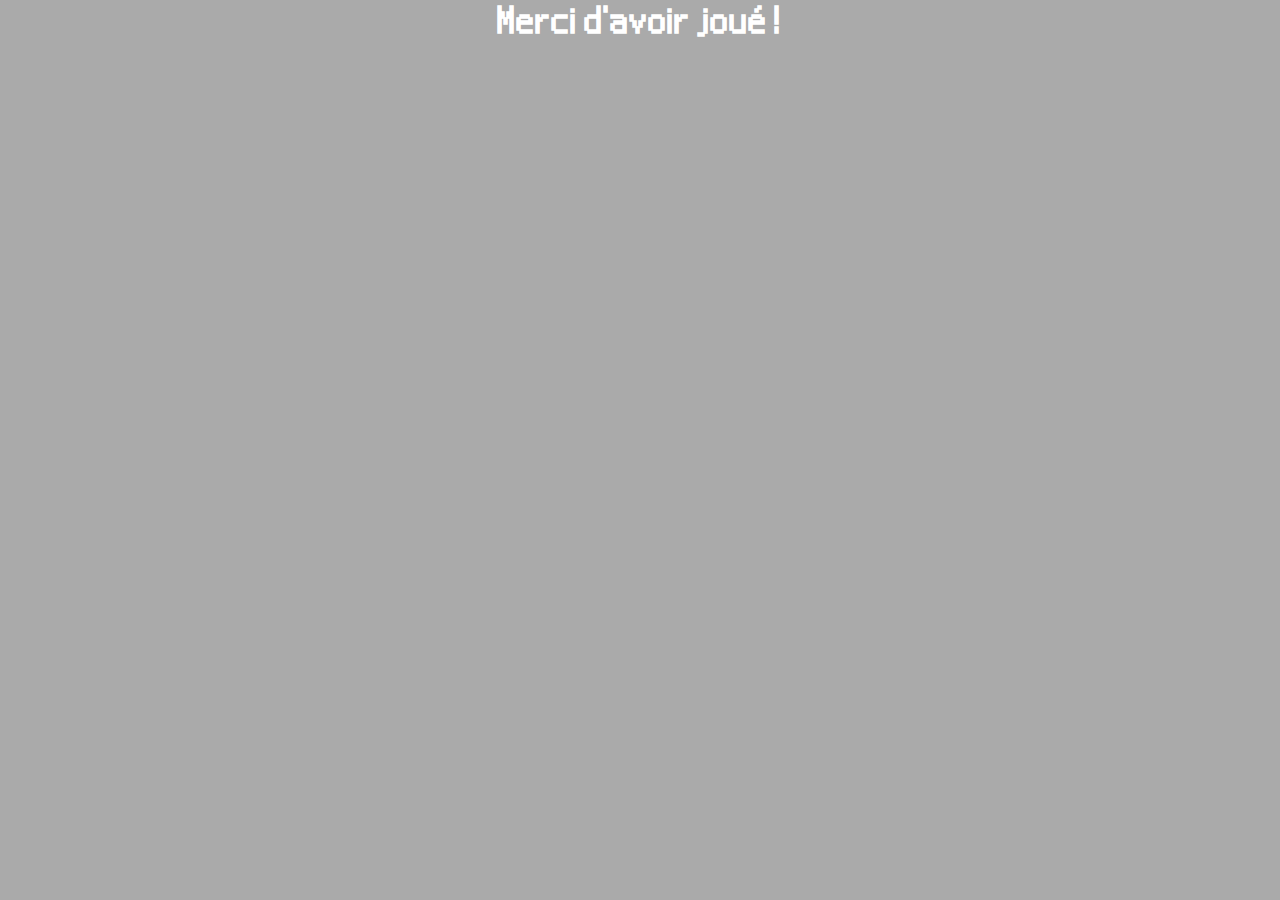
<file: index.html>
<!DOCTYPE html>
<html lang="en">
<head>
    <meta charset="UTF-8">
    <title>Merci!</title>
    <link rel="stylesheet" href="style/style.css">
</head>
<body>
    <h1 style="text-align:center; font-family: 'Nintendo-DS-BIOS'" style="text-align:center;">Merci d'avoir joué !</h1>
</body>
</html>
</file>
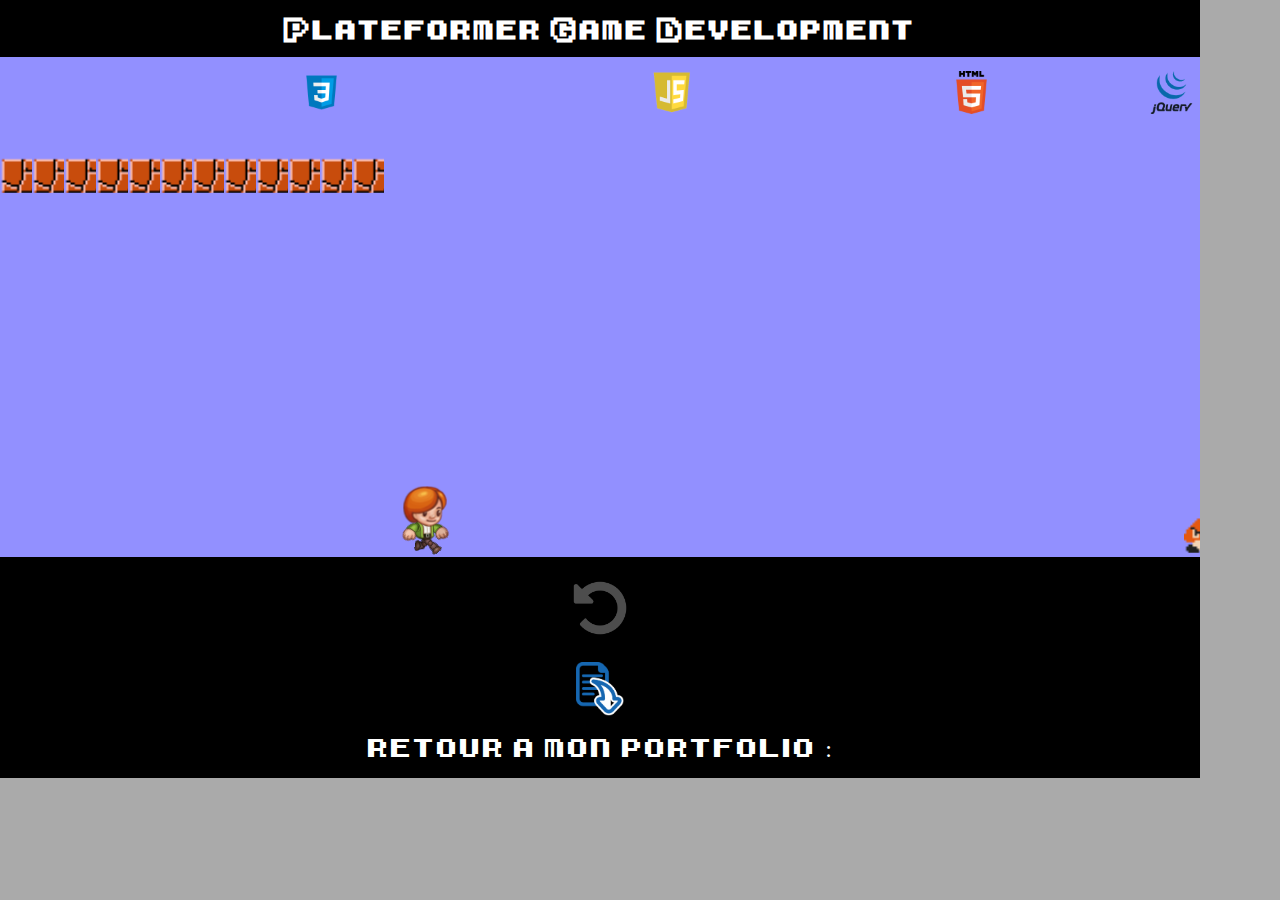
<file: jeu.html>
<!DOCTYPE html>
<html lang="fr">

<head>
	<meta charset="UTF-8">
	<title>Spelunky game development</title>
	<link rel="stylesheet" href="style/style.css">
</head>

<body>
	<!-- CHARGEMENT DES IMAGES -->
	<div id="cache" class="hide">
      <img id='html_image' class="logo" src="img/logo/html5.png" alt="comptences html">
	    <img id='css_image' class="logo" src="img/logo/css.png" alt="competences css">
	    <img id='js_image' class="logo" src="img/logo/javascript.png" alt="competences js">
	    <img id='jquery_image' class="logo" src="img/logo/jquery.png" alt="competences jquery">
	    <img id='node_image' class="logo" src="img/logo/node.png" alt="competences node">
	    <img id='angular_image' class="logo" src="img/logo/angular.png" alt="competences angular">
        <img id="enemies_image" class="hide" src="img/smb_enemies_sheet.png" alt="enemies">
	</div>
	<div id="containeur">
		<!-- JEU -->
		<div id="header">
			<!-- TITRE -->
			<h1 class="">Plateformer Game Development</h1>
		</div>
		<div id="jeu">
		<!-- CANVAS -->
			<canvas id="background" class="canvas" width="1200" height="500">
			</canvas>
			<canvas id="perso" class="canvas" width="1200" height="500">
			</canvas>
			<canvas id="coin" class="canvas" width="1200" height="500">
			</canvas>
			<div class="clear"></div>
		</div>
		<!-- LIENS -->
		<div class="footer">
			<!-- lien vers mon cv -->
				<ul class="liens-divers">
					<li class="lien-reload"> <!-- Rejouer -->
						<a class="button-reload" onclick="document.location.reload(true)">
							<img src="img/refresh-picto.png" alt="rejouer">
						</a>
					</li>
					<li> <!-- Acceder a mon CV -->
						<a href="yves-carrere-cv.pdf" class="lien-cv" aria-label="lien cv">
							<img id="cv-picto" src="img/cv-picto.png" title="télécharger mon cv" alt="picto cv">
						</a>
					</li>
					<li>
						<a class="legende" href="index.html">retour a mon portfolio :</a>
					</li>
				</ul>
		</div>
	</div>
	<script src="javascript/background.js"></script>
	<script src="javascript/enemies.js"></script>
	<script src="javascript/skillset.js"></script>
	<script src="javascript/object2.js"></script>
	<script src="javascript/clavier.js"></script>
	<script src="javascript/main.js"></script>
</body>

</html>
</file>
<file: style/style.css>
@font-face {
  font-family: 'superMarioBros';
  src: url(../fonts/Super-Mario-Bros--3.ttf);
}
@font-face{
  font-family: 'Nintendo-DS-BIOS';
  src: url(../fonts/Nintendo-DS-BIOS.ttf);
}
#header {
  margin: 0;
  padding: 0;
  width: auto;
}
#header h1{
  margin: 0;
  padding: 15px ;
  background-color: #000;
  font-family: 'superMarioBros';
  font-weight: bolder;
  text-align: center;
  font-size: 1em;
  color: white;
}
canvas:first-of-type {
    margin: 0;
    padding: 0;
    position: relative;
    float: left;

}
canvas{
  background: transparent;
  position: absolute;
  top: 0px;
  left: 0px;
}
*{
  margin: 0;
  padding: 0;
}
.clear {
  content : "";
  clear: both;
  display: table;
}
#background {
    z-index: -2;

}

#perso {
    top: 55px;
    z-index: 0;

}
#coin {
    top : 55px;
    z-index: -1;

}
body {
  background: #aaa;
  font-family: 'superMarioBros';
  font-size: 1.5em;
  color: white;
}
.hide{
  display: none;
    }
#containeur{
  margin: 0;
  padding: 0;
  display: table;
  /* flex-direction: column;
  flex-wrap: nowrap; */
  text-align: center;
}
#jeu{
  margin: 0;
  padding: 0;
/*  border: 2px solid #00F;*/
}

.footer .liens-divers .lien-cv{
  position: relative;
  display: inline-block;
  float: right;
  width: 812px;
  height: auto;
  animation: spinning 2s steps(7) infinite;
  -webkit-animation: spinning 2s steps(7) infinite;
}

@keyframes spinning {
  0% {left : 0}
  100% {left : -196px}
}
@-webkit-keyframes spinning {
    0% {left : 0}
  100% {left : -196px}
}
.footer {
  padding: 15px 0;
  position: relative;
  bottom: 0;
  background-color: #000;
  width: 100%;
}
.footer p{
  padding: 15px 0;
  font-family: 'superMarioBros';
  font-size: .7em;
  font-weight: bold;
  color : #FF5500FF;
}

.footer #cv-picto {
  text-align: center;
  width: 2em;
}
.footer .lien-cv{
  padding: 15px 0;
  font-family: 'Nintendo-DS-BIOS';
  text-decoration: none;
  color: rgb(199, 0, 255);
}
.footer .lien-cv:hover #cv-picto{
  -webkit-transform: scale(1.5);
  transform: scale(1.5);
  text-align: center;
}
.footer .lien-cv{
  padding: 15px 0;
  color: rgb(235, 39, 11);
}
.footer .lien-cv:hover p{
  color: orange;
}
a{
  text-decoration: none;
  color: inherit;
  cursor: pointer;
}
.footer .liens-divers {
  display: inline-block;
  list-style-type: none;
}
.footer .liens-divers .button-reload img {
  width: 3em;
}
.footer .liens-divers .button-reload:hover img {
  -webkit-transform: scale(1.5);
  transform: scale(1.5);
}
.logo{
  width: 20px;
}
</file>
